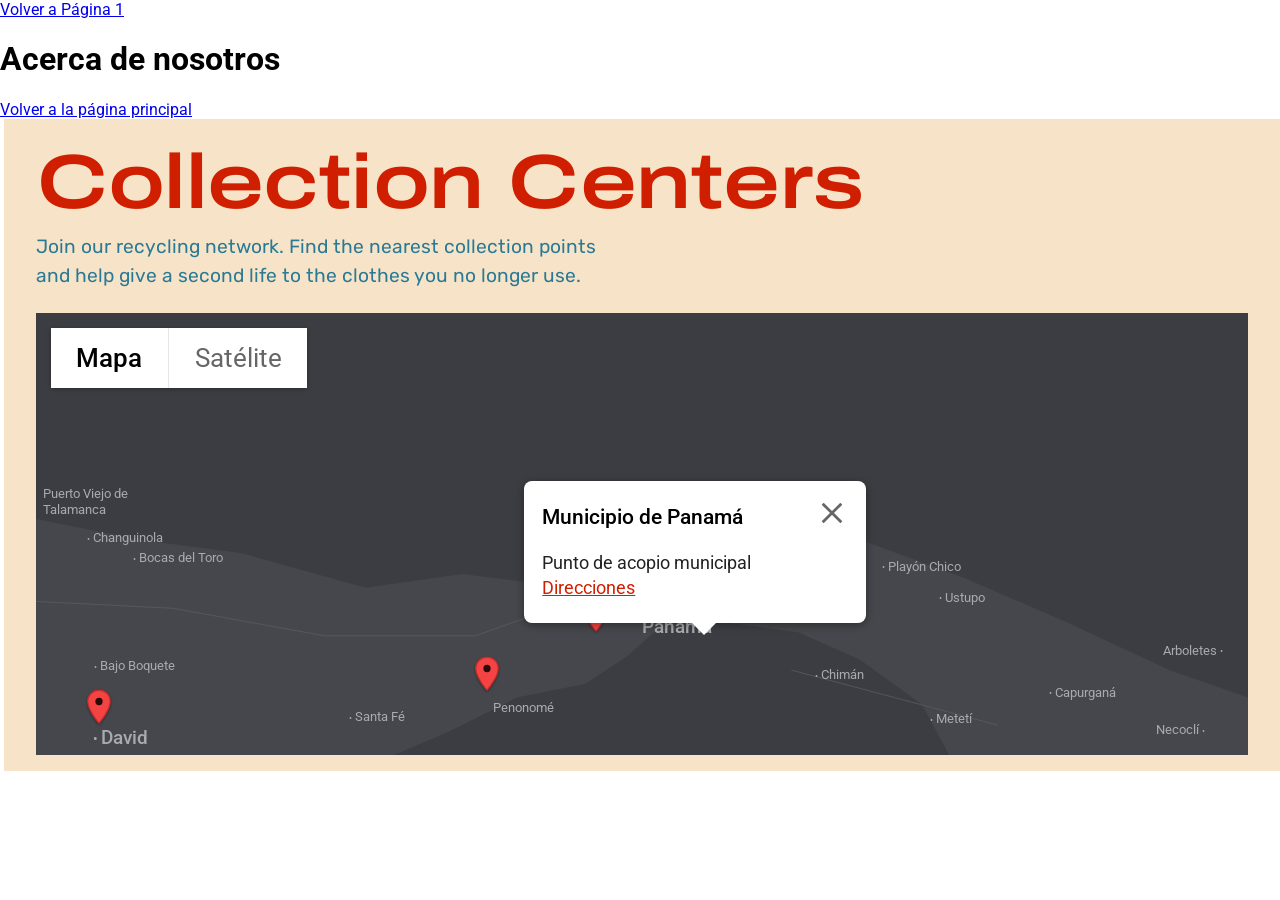
<file: collection-centers.html>
<!DOCTYPE html>
<html lang="es">
<head>
<meta charset="UTF-8">
<a href="index.html">Volver a Página 1</a>
<meta name="viewport" content="width=device-width, initial-scale=1">
<title>Collection Centers</title>
<link rel="preconnect" href="https://fonts.googleapis.com">
 <h1>Acerca de nosotros</h1>
    <a href="index.html">Volver a la página principal</a>
<a href="archivo2.html"></a>
<link rel="stylesheet" href="https://fonts.googleapis.com/css2?family=Archivo:wdth,wght@125,600&family=Rubik:wght@400&family=Roboto:wght@400;500&display=swap">
<style>
  :root {
    --bg: #f7e4c8;
    --red: #d01f00;
    --teal: #2a7a95;
    --map-bg: #3c3d42;
    --land: #47484d;
    --label: #a9aaae;
  }
  * { box-sizing: border-box; }
  body { margin: 0; background: #fff; font-family: 'Roboto', Arial, sans-serif; }

  .section {
    background: var(--bg);
    padding: 1.5rem 2.5% 1rem 2.5%;
    margin: 0 0 0 .3%;
  }
  .section h1 {
    margin: 0;
    font-family: 'Archivo', 'Arial Black', Arial, sans-serif;
    font-stretch: 125%;
    font-weight: 600;
    font-size: clamp(2.5rem, 6vw, 5.2rem);
    line-height: 1.05;
    color: var(--red);
    letter-spacing: -0.01em;
  }
  .section p.lead {
    margin: .6rem 0 1.4rem;
    max-width: 30em;
    font-family: 'Rubik', Arial, sans-serif;
    font-size: clamp(1rem, 1.5vw, 1.45rem);
    line-height: 1.5;
    color: var(--teal);
  }

  /* ---------- Mapa ---------- */
  .map {
    position: relative;
    width: 100%;
    aspect-ratio: 1765 / 644;
    min-height: 360px;
    background: var(--map-bg);
    overflow: hidden;
  }
  .map svg.land { position: absolute; inset: 0; width: 100%; height: 100%; }

  .toggle {
    position: absolute; top: 15px; left: 15px; z-index: 5;
    display: flex; background: #fff; border-radius: 2px;
    box-shadow: 0 1px 4px rgba(0,0,0,.3);
  }
  .toggle button {
    border: 0; background: #fff; cursor: pointer;
    font: 400 1.6rem 'Roboto', Arial, sans-serif;
    padding: 0 1.6rem; height: 60px; color: #666;
  }
  .toggle button.active { color: #000; font-weight: 500; }
  .toggle button + button { border-left: 1px solid #e6e6e6; }

  .lbl {
    position: absolute; z-index: 1;
    color: var(--label); font-size: clamp(.65rem, 1.05vw, 1.1rem);
    line-height: 1.2; white-space: nowrap; pointer-events: none;
  }
  .lbl::before { content: "•"; margin-right: 3px; font-size: .7em; vertical-align: middle; }
  .lbl.city { font-weight: 500; font-size: clamp(.8rem, 1.45vw, 1.5rem); }
  .lbl.right::before { content: none; }
  .lbl.right::after { content: "•"; margin-left: 3px; font-size: .7em; vertical-align: middle; }
  .lbl.plain::before { content: none; }
  .lbl.wrap { white-space: normal; width: 8em; }

  /* ---------- Pines ---------- */
  .pin {
    position: absolute; z-index: 3; width: 2%; min-width: 22px;
    transform: translate(-50%, -100%);
    border: 0; padding: 0; background: none; cursor: pointer;
  }
  .pin svg { display: block; width: 100%; height: auto; filter: drop-shadow(0 1px 1px rgba(0,0,0,.4)); }
  .pin:focus-visible { outline: 2px solid #fff; outline-offset: 2px; }

  /* ---------- Ventana emergente ---------- */
  .popup {
    position: absolute; z-index: 6;
    left: 40.3%; top: 38%;
    width: 342px; max-width: 80%;
    background: #fff; border-radius: 8px;
    padding: 24px 24px 22px 18px;
    box-shadow: 0 2px 7px 1px rgba(0,0,0,.3);
    font-family: 'Roboto', Arial, sans-serif;
  }
  .popup[hidden] { display: none; }
  .popup::after {
    content: ""; position: absolute; left: 49%; bottom: -12px;
    border: 12px solid transparent; border-bottom: 0; border-top-color: #fff;
  }
  .popup h2 { margin: 0 0 22px; font-size: 1.3rem; font-weight: 500; color: #000; }
  .popup p { margin: 0; font-size: 1.15rem; color: #222; line-height: 1.35; }
  .popup a { color: var(--red); text-decoration: underline; }
  .popup .close {
    position: absolute; top: 18px; right: 20px; width: 28px; height: 28px;
    border: 0; background: none; cursor: pointer; padding: 0;
  }
  .popup .close svg { width: 100%; height: 100%; stroke: #666; stroke-width: 2.4; }

  @media (max-width: 700px) {
    .toggle button { height: 40px; font-size: 1rem; padding: 0 1rem; }
    .popup { left: 8%; top: 20%; padding: 14px; }
    .popup h2 { font-size: 1rem; margin-bottom: 10px; }
    .popup p { font-size: .95rem; }
  }
</style>
</head>
<body>

<section class="section">
  <h1>Collection Centers</h1>
  <p class="lead">Join our recycling network. Find the nearest collection points and help give a second life to the clothes you no longer use.</p>

  <div class="map" id="map">

    <div class="toggle">
      <button class="active" type="button">Mapa</button>
      <button type="button">Satélite</button>
    </div>

    <!-- Tierra (forma aproximada del istmo) -->
    <svg class="land" viewBox="0 0 1765 644" preserveAspectRatio="none" aria-hidden="true">
      <path fill="#46474c" d="M0 300 L150 330 L300 350 L480 400 L620 380 L740 395 L830 405 L920 385 L1010 360 L1100 345 L1200 330 L1350 385 L1500 450 L1650 520 L1765 560 L1765 644 L1330 644 L1290 570 L1200 505 L1110 465 L1000 450 L900 465 L860 500 L800 540 L700 560 L600 610 L520 644 L0 644 Z"/>
      <path fill="none" stroke="#5a5b60" stroke-width="1.2" d="M0 420 L200 430 L420 470 L640 470 L780 420 L900 440 M1100 520 L1250 560 L1400 600"/>
    </svg>

    <!-- Etiquetas -->
    <span class="lbl plain wrap" style="left:.6%; top:39%;">Puerto Viejo de Talamanca</span>
    <span class="lbl" style="left:4.2%; top:49%;">Changuinola</span>
    <span class="lbl" style="left:8%; top:53.5%;">Bocas del Toro</span>
    <span class="lbl" style="left:4.8%; top:78%;">Bajo Boquete</span>
    <span class="lbl city" style="left:4.7%; top:93.5%;">David</span>
    <span class="lbl" style="left:25.8%; top:89.5%;">Santa Fé</span>
    <span class="lbl plain" style="left:37.7%; top:87.5%;">Penonomé</span>
    <span class="lbl city plain" style="left:50%; top:68.5%;">Panamá</span>
    <span class="lbl" style="left:56.5%; top:61%;">Chepo</span>
    <span class="lbl" style="left:64.6%; top:49.5%;">Tupile</span>
    <span class="lbl" style="left:69.8%; top:55.5%;">Playón Chico</span>
    <span class="lbl" style="left:74.5%; top:62.5%;">Ustupo</span>
    <span class="lbl" style="left:64.3%; top:80%;">Chimán</span>
    <span class="lbl" style="left:73.8%; top:90%;">Metetí</span>
    <span class="lbl" style="left:83.6%; top:84%;">Capurganá</span>
    <span class="lbl right" style="left:93%; top:74.5%;">Arboletes</span>
    <span class="lbl right" style="left:92.4%; top:92.5%;">Necoclí</span>

    <!-- Pines (template reutilizable vía JS) -->
    <button class="pin" style="left:5.2%; top:93%;" aria-label="David"></button>
    <button class="pin" style="left:37.2%; top:85.5%;" aria-label="Penonomé"></button>
    <button class="pin" style="left:46.2%; top:72%;" aria-label="Punto de acopio"></button>
    <button class="pin" style="left:48%; top:69.5%;" aria-label="Punto de acopio"></button>
    <button class="pin" style="left:50.8%; top:67.5%;" aria-label="Municipio de Panamá" data-popup></button>
    <button class="pin" style="left:51.5%; top:64.5%;" aria-label="Punto de acopio"></button>
    <button class="pin" style="left:51.6%; top:63.5%;" aria-label="Punto de acopio"></button>

    <!-- Ventana de información -->
    <div class="popup" id="popup" role="dialog" aria-label="Municipio de Panamá">
      <button class="close" type="button" aria-label="Cerrar">
        <svg viewBox="0 0 24 24"><path d="M4 4 L20 20 M20 4 L4 20"/></svg>
      </button>
      <h2>Municipio de Panamá</h2>
      <p>Punto de acopio municipal<br><a href="#" target="_blank" rel="noopener">Direcciones</a></p>
    </div>
  </div>
</section>

<script>
  // Dibuja el icono de pin rojo en cada botón
  const pinSVG = `
    <svg viewBox="0 0 28 40" aria-hidden="true">
      <path d="M14 1C6.8 1 1 6.8 1 14c0 10 13 25 13 25s13-15 13-25C27 6.8 21.2 1 14 1z"
            fill="#f44343" stroke="#c52c2c" stroke-width="1.5"/>
      <circle cx="14" cy="14" r="4.2" fill="#2a0a0a"/>
    </svg>`;
  document.querySelectorAll('.pin').forEach(p => p.innerHTML = pinSVG);

  // Abrir / cerrar ventana emergente
  const popup = document.getElementById('popup');
  popup.querySelector('.close').addEventListener('click', () => popup.hidden = true);
  document.querySelectorAll('.pin').forEach(p =>
    p.addEventListener('click', () => {
      popup.querySelector('h2').textContent = p.getAttribute('aria-label');
      popup.hidden = false;
    })
  );

  // Botones Mapa / Satélite
  document.querySelectorAll('.toggle button').forEach(b =>
    b.addEventListener('click', () => {
      document.querySelectorAll('.toggle button').forEach(x => x.classList.remove('active'));
      b.classList.add('active');
    })
  );
</script>

<!--
  Para usar Google Maps real en lugar de esta maqueta, reemplaza el contenido de #map por:
  <script src="https://maps.googleapis.com/maps/api/js?key=TU_API_KEY&callback=initMap" async></script>
  y crea el mapa con google.maps.Map (estilo oscuro) y google.maps.Marker + InfoWindow.
-->
</body>
</html>
</file>
